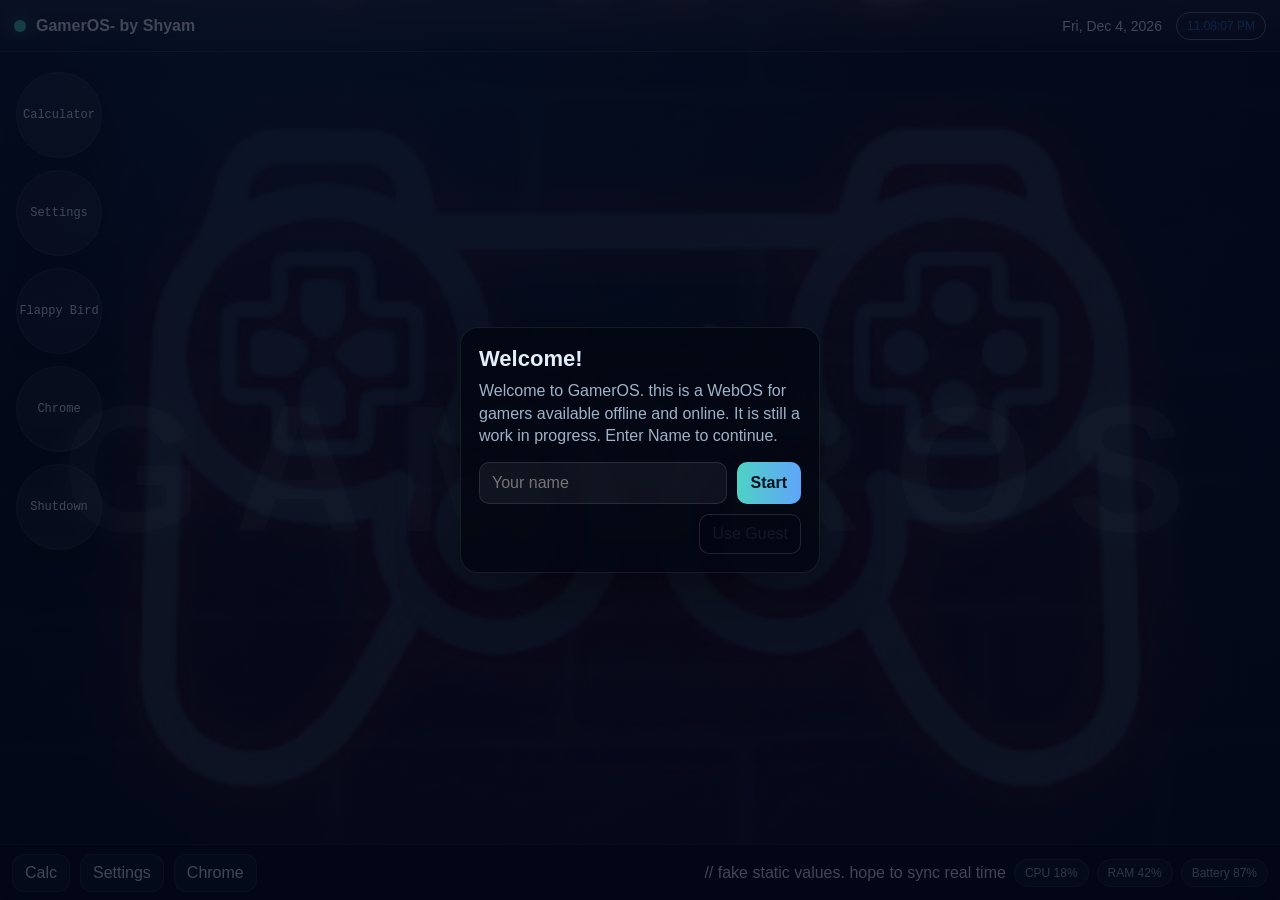
<file: index.html>
<!DOCTYPE html>
<html lang="en">
<head>
<meta charset="UTF-8" />
<meta name="viewport" content="width=device-width, initial-scale=1.0" />
<title>GamerOS- by Shyam</title>
<link rel="stylesheet" href="gamerosbg.css" />
</head>
<body>
<div class="desktop" id="desktop">
<div class="topbar">
<div class="brand">
<span class="dot"></span>
<span id="greetTop">GamerOS- by Shyam</span>
</div>
<div class="clock">
<span id="dateTxt"></span>
<span id="timeTxt" class="pill"></span>
</div>
</div>
<div class="dock">
<div class="appicon" data-open="calculator">
<div class="ico">🧮</div><div class="lbl">Calculator</div>
</div>
   <div class="appicon" data-open="settings">
<div class="ico">⚙️</div><div class="lbl">Settings</div>
</div>
<!-- Flappy Bird link: opens in new tab -->
<a class="appicon" href="https://coderrcboy.github.io/flappybird./" target="_blank" rel="noopener">
<div class="ico">🐤</div><div class="lbl">Flappy Bird</div>
</a>
<div class="appicon" data-open="chrome">
<div class="ico">🌐</div><div class="lbl">Chrome</div>
</div>
<div class="appicon" id="shutdownBtn">
<div class="ico">⏻</div><div class="lbl">Shutdown</div>
 </div>
</div>

 <!-- Calculator -->
<div class="window" id="calculatorWin" style="left:150px;top:84px;">
  <div class="titlebar" data-drag="true" data-app="calculator">
 <div class="title">Calculator</div>
<div class="winbtns">
<button class="wbtn wmin" data-minimize="calculatorWin" title="Hide"></button>
 <button class="wbtn wclose" data-close="calculator" title="Close"></button>
</div>
 </div>
<div class="content">
<div class="card">
<div id="calcDisplay" class="calcDisplay">0</div>
 <div class="keys">
 <button class="key del" data-calc="clear">C</button>
<button class="key del" data-calc="back">⌫</button>
 <button class="key op" data-calc-val="/">÷</button>
<button class="key op" data-calc-val="*">×</button>
<button class="key" data-calc-val="7">7</button>
 <button class="key" data-calc-val="8">8</button>
  <button class="key" data-calc-val="9">9</button>
  <button class="key op" data-calc-val="-">−</button>
  <button class="key" data-calc-val="4">4</button>
<button class="key" data-calc-val="5">5</button>          <button class="key" data-calc-val="6">6</button>
   <button class="key op" data-calc-val="+">+</button>
       <button class="key" data-calc-val="1">1</button>
    <button class="key" data-calc-val="2">2</button>
      <button class="key" data-calc-val="3">3</button>       <button class="key eq" data-calc="eval">=</button>
     <button class="key" data-calc-val="0" style="grid-column: span 2;">0</button>       <button class="key" data-calc-val=".">.</button>
     </div>    </div>
      </div>
    </div>

    <!-- Settings app -->
    <div class="window" id="settingsWin" style="left:180px;top:110px;height:min(420px,68vh);width:min(380px,92vw);">
  <div class="titlebar" data-drag="true" data-app="settings">
        <div class="title">Settings</div>
   <div class="winbtns">
          <button class="wbtn wmin" data-minimize="settingsWin" title="Hide"></button>
    <button class="wbtn wclose" data-close="settings" title="Close"></button>
        </div>
      </div>
      <div class="content">
        <div class="card">       <div class="settingsRow">
            <div>
         <div>Time & Date</div>
         <div class="mini">Synced to system/browser clock</div>
       </div>
       <div class="pill" id="tzPill"></div>
          </div>
    <div class="settingsRow">
      <div>
        <div>User</div>          <div class="mini" id="userMini">Not set</div>
       </div>
            <button class="ghost" id="resetUserBtn">Change Name</button>
          </div>
   <div class="settingsRow">
            <div>     <div>Future apps</div>
     <div class="smallText">Use this launcher to add more apps and games.</div>
            </div>    <div class="pill">And..good to go.</div>
          </div>
        </div>
      </div>
    </div>

    <!-- Chrome tabs external connections -->
    <div class="window" id="chromeWin" style="left:210px;top:130px;height:min(520px,78vh);width:min(760px,96vw);">
   <div class="titlebar" data-drag="true" data-app="chrome">
    <div class="title">Chrome</div>
  <div class="winbtns">     <button class="wbtn wmin" data-minimize="chromeWin" title="Hide"></button>
          <button class="wbtn wclose" data-close="chrome" title="Close"></button>   </div>
      </div>
 <div class="content">
        <div class="card" style="display:flex;flex-direction:column;gap:12px;">
     <div class="mini">Search the web from GamerOS.</div>
     <div class="inputRow">
    <input class="textin" id="chromeQuery" type="text" placeholder="Search Google" />
      <button class="primary" id="chromeSearchBtn">Search</button>
    </div>
     <button class="ghost" id="chromeHomeBtn">
   Open Google homepage
     </button>    </div>
      </div>
    </div>
  </div>

  <!-- Welcome popups -->
  <div class="welcome" id="welcome">  <div class="welcomeBox">
  <h2 id="welcomeTitle">Welcome</h2> <p id="welcomeMsg">Enter your name to start.</p>
  <div class="inputRow" id="nameRow">
   <input class="textin" id="nameInput" type="text" placeholder="Your name" />
  <button class="primary" id="saveNameBtn">Start</button>
      </div>
 <div class="inputRow" style="margin-top:10px;justify-content:flex-end">
        <button class="ghost" id="guestModeBtn">Use Guest</button>
  </div>
    </div>
  </div>

  <!-- Shutdownos -->
  <div class="shade" id="shade">
    <h1>Shut down</h1>
    <p>Click anywhere to restart GamerOS- by Shyam.</p>
  </div>

  <!-- Taskbar (bottom) -->
  <div class="taskbar">
    <div class="quicklaunch">
    <button class="taskbtn" data-open="calculator">Calc</button>
  <button class="taskbtn" data-open="settings">Settings</button>
 <button class="taskbtn" data-open="chrome">Chrome</button></div><div class="statuspanel">
 // fake static values. hope to sync real time
 <div class="stat" id="cpuStat">CPU 18%</div> <div class="stat" id="ramStat">RAM 42%</div>
 <div class="stat" id="batStat">Battery 87%</div>
</div>
</div>
  <script src="gameros.js"></script>
</body>
</html>
</file>
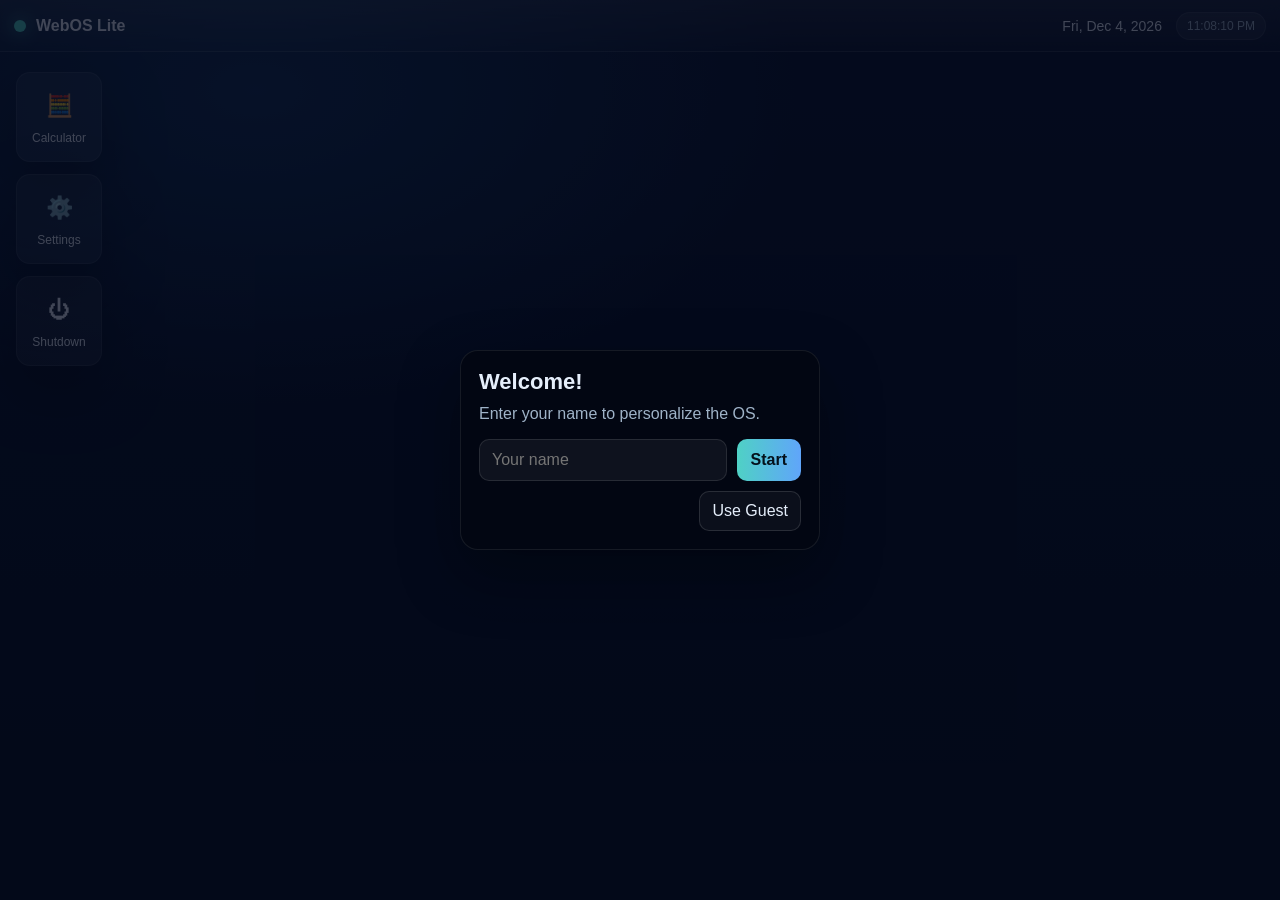
<file: offlineos_ver1.html>
<!DOCTYPE html>
<html lang="en">
<head>
  <meta charset="UTF-8" />
  <meta name="viewport" content="width=device-width, initial-scale=1.0" />
  <title>WebOS Lite</title>
  <style>
    :root{--bg1:#07111f;--bg2:#0b1730;--panel:rgba(15,23,42,.72);--panel2:rgba(3,7,18,.88);--text:#e5eefb;--muted:#9fb3c8;--accent:#4fd1c5;--accent2:#60a5fa;--danger:#f87171;--shadow:0 24px 60px rgba(0,0,0,.35)}
    *{box-sizing:border-box;font-family:Segoe UI,Roboto,Arial,sans-serif}
    html,body{width:100%;height:100%;margin:0;overflow:hidden;background:radial-gradient(1200px 700px at 20% 10%, #123055 0%, transparent 45%),linear-gradient(180deg,var(--bg2),var(--bg1))}
    body{color:var(--text)}
    button,input{font:inherit}
    .desktop{position:relative;width:100%;height:100%;user-select:none}
    .topbar{position:absolute;left:0;right:0;top:0;height:52px;display:flex;align-items:center;justify-content:space-between;padding:0 14px;background:linear-gradient(180deg, rgba(255,255,255,.08), rgba(255,255,255,.02));backdrop-filter:blur(10px);border-bottom:1px solid rgba(255,255,255,.06);z-index:10}
    .brand{display:flex;gap:10px;align-items:center;font-weight:700}
    .dot{width:12px;height:12px;border-radius:50%;background:var(--accent);box-shadow:0 0 18px rgba(79,209,197,.75)}
    .clock{display:flex;gap:14px;align-items:center;color:var(--text);font-size:14px}
    .dock{position:absolute;left:16px;top:72px;display:flex;flex-direction:column;gap:12px;z-index:2}
    .appicon{width:86px;min-height:90px;border-radius:14px;background:rgba(255,255,255,.06);border:1px solid rgba(255,255,255,.08);box-shadow:var(--shadow);display:flex;flex-direction:column;align-items:center;justify-content:center;gap:8px;cursor:pointer;transition:.15s transform,.15s background}
    .appicon:hover{transform:translateY(-2px);background:rgba(255,255,255,.09)}
    .appicon .ico{width:34px;height:34px;display:grid;place-items:center;font-size:22px}
    .appicon .lbl{font-size:12px;color:var(--text)}
    .window{position:absolute;width:min(420px,92vw);height:min(520px,78vh);left:140px;top:96px;background:var(--panel);backdrop-filter:blur(14px);border:1px solid rgba(255,255,255,.10);border-radius:16px;box-shadow:var(--shadow);overflow:hidden;display:none;z-index:20}
    .titlebar{height:42px;display:flex;align-items:center;justify-content:space-between;padding:0 10px 0 12px;background:linear-gradient(180deg, rgba(255,255,255,.08), rgba(255,255,255,.02));border-bottom:1px solid rgba(255,255,255,.08);cursor:move}
    .titlebar .title{font-weight:700;font-size:14px}
    .winbtns{display:flex;gap:8px}
    .wbtn{width:12px;height:12px;border-radius:50%;border:0;cursor:pointer}
    .wclose{background:var(--danger)}
    .wmin{background:#fbbf24}
    .wmax{background:#4ade80}
    .content{height:calc(100% - 42px);padding:14px;overflow:auto}
    .card{background:rgba(255,255,255,.05);border:1px solid rgba(255,255,255,.08);border-radius:14px;padding:14px}
    .welcome{position:fixed;inset:0;background:rgba(2,6,23,.72);display:none;align-items:center;justify-content:center;z-index:50}
    .welcomeBox{width:min(360px,92vw);background:var(--panel2);border:1px solid rgba(255,255,255,.08);border-radius:18px;box-shadow:var(--shadow);padding:18px}
    .welcomeBox h2{margin:0 0 8px 0;font-size:22px}
    .welcomeBox p{margin:0 0 14px 0;color:var(--muted);line-height:1.4}
    .inputRow{display:flex;gap:10px}
    .textin{flex:1;padding:11px 12px;border-radius:10px;border:1px solid rgba(255,255,255,.10);background:rgba(255,255,255,.05);color:var(--text);outline:none}
    .primary{padding:11px 14px;border:0;border-radius:10px;background:linear-gradient(90deg,var(--accent),var(--accent2));color:#04111b;font-weight:700;cursor:pointer}
    .ghost{padding:10px 12px;border-radius:10px;border:1px solid rgba(255,255,255,.12);background:rgba(255,255,255,.04);color:var(--text);cursor:pointer}
    .shade{position:fixed;inset:0;background:#020814;display:none;align-items:center;justify-content:center;z-index:60;flex-direction:column;text-align:center;padding:20px}
    .shade h1{margin:0 0 8px 0;font-size:28px}
    .shade p{margin:0;color:var(--muted)}
    .calcDisplay{height:72px;border-radius:12px;background:rgba(255,255,255,.06);border:1px solid rgba(255,255,255,.08);display:flex;align-items:flex-end;justify-content:flex-end;padding:14px;font-size:28px;overflow:hidden;margin-bottom:12px}
    .keys{display:grid;grid-template-columns:repeat(4,1fr);gap:10px}
    .key{padding:14px 0;border-radius:12px;border:0;background:rgba(255,255,255,.06);color:var(--text);cursor:pointer;font-size:16px}
    .key.op{background:rgba(79,209,197,.12);color:var(--accent);font-weight:700}
    .key.eq{background:linear-gradient(90deg,var(--accent),var(--accent2));color:#04111b;font-weight:800}
    .key.del{background:rgba(248,113,113,.12);color:#fda4af}
    .mini{font-size:12px;color:var(--muted)}
    .settingsRow{display:flex;justify-content:space-between;align-items:center;gap:10px;padding:10px 0;border-bottom:1px solid rgba(255,255,255,.06)}
    .settingsRow:last-child{border-bottom:0}
    .toggle{display:flex;gap:8px;align-items:center}
    .pill{padding:6px 10px;border-radius:999px;background:rgba(255,255,255,.06);border:1px solid rgba(255,255,255,.08);font-size:12px;color:var(--muted)}
  </style>
</head>
<body>
  <div class="desktop" id="desktop">
    <div class="topbar">
      <div class="brand"><span class="dot"></span><span id="greetTop">WebOS Lite</span></div>
      <div class="clock"><span id="dateTxt"></span><span id="timeTxt" class="pill"></span></div>
    </div>

    <div class="dock">
      <div class="appicon" data-open="calculator"><div class="ico">🧮</div><div class="lbl">Calculator</div></div>
      <div class="appicon" data-open="settings"><div class="ico">⚙️</div><div class="lbl">Settings</div></div>
      <div class="appicon" id="shutdownBtn"><div class="ico">⏻</div><div class="lbl">Shutdown</div></div>
    </div>

    <div class="window" id="calculatorWin" style="left:150px;top:84px;">
      <div class="titlebar" data-drag="true"><div class="title">Calculator</div><div class="winbtns"><button class="wbtn wmin" title="Hide" onclick="hideWin('calculatorWin')"></button><button class="wbtn wclose" title="Close" onclick="closeApp('calculator')"></button></div></div>
      <div class="content">
        <div class="card">
          <div id="calcDisplay" class="calcDisplay">0</div>
          <div class="keys">
            <button class="key del" onclick="calcClear()">C</button>
            <button class="key del" onclick="calcBack()">⌫</button>
            <button class="key op" onclick="calcPress('/')">÷</button>
            <button class="key op" onclick="calcPress('*')">×</button>
            <button class="key" onclick="calcPress('7')">7</button>
            <button class="key" onclick="calcPress('8')">8</button>
            <button class="key" onclick="calcPress('9')">9</button>
            <button class="key op" onclick="calcPress('-')">−</button>
            <button class="key" onclick="calcPress('4')">4</button>
            <button class="key" onclick="calcPress('5')">5</button>
            <button class="key" onclick="calcPress('6')">6</button>
            <button class="key op" onclick="calcPress('+')">+</button>
            <button class="key" onclick="calcPress('1')">1</button>
            <button class="key" onclick="calcPress('2')">2</button>
            <button class="key" onclick="calcPress('3')">3</button>
            <button class="key eq" onclick="calcEval()">=</button>
            <button class="key" onclick="calcPress('0')" style="grid-column: span 2;">0</button>
            <button class="key" onclick="calcPress('.')">.</button>
          </div>
        </div>
      </div>
    </div>

    <div class="window" id="settingsWin" style="left:180px;top:110px;height:min(420px,68vh);width:min(380px,92vw);">
      <div class="titlebar" data-drag="true"><div class="title">Settings</div><div class="winbtns"><button class="wbtn wmin" title="Hide" onclick="hideWin('settingsWin')"></button><button class="wbtn wclose" title="Close" onclick="closeApp('settings')"></button></div></div>
      <div class="content">
        <div class="card">
          <div class="settingsRow"><div><div>Time & Date</div><div class="mini">Synced to system/browser clock</div></div><div class="pill" id="tzPill"></div></div>
          <div class="settingsRow"><div><div>User</div><div class="mini" id="userMini">Not set</div></div><button class="ghost" onclick="resetUser()">Change Name</button></div>
          <div class="settingsRow"><div><div>Future apps</div><div class="mini">Use the launcher structure to add apps later</div></div><div class="pill">Ready</div></div>
          <div class="settingsRow"><div><div>Browser app</div><div class="mini">Can be added later as a window inside WebOS</div></div><div class="pill">Planned</div></div>
        </div>
      </div>
    </div>
  </div>

  <div class="welcome" id="welcome">
    <div class="welcomeBox">
      <h2 id="welcomeTitle">Welcome</h2>
      <p id="welcomeMsg">Enter your name to start.</p>
      <div class="inputRow" id="nameRow">
        <input class="textin" id="nameInput" type="text" placeholder="Your name" />
        <button class="primary" onclick="saveName()">Start</button>
      </div>
      <div class="inputRow" style="margin-top:10px;justify-content:flex-end">
        <button class="ghost" onclick="guestMode()">Use Guest</button>
      </div>
    </div>
  </div>

  <div class="shade" id="shade">
    <h1>Shut down</h1>
    <p>Click anywhere to restart WebOS Lite.</p>
  </div>

  <script>
    const storageKey = 'webos_lite_user';
    let currentUser = localStorage.getItem(storageKey) || '';
    let expr = '';
    let z = 30;

    const desktop = document.getElementById('desktop');
    const welcome = document.getElementById('welcome');
    const shade = document.getElementById('shade');

    function updateClock(){
      const d = new Date();
      document.getElementById('dateTxt').textContent = d.toLocaleDateString([], {weekday:'short', year:'numeric', month:'short', day:'numeric'});
      document.getElementById('timeTxt').textContent = d.toLocaleTimeString([], {hour:'2-digit', minute:'2-digit', second:'2-digit'});
      document.getElementById('tzPill').textContent = Intl.DateTimeFormat().resolvedOptions().timeZone || 'Local time';
    }
    setInterval(updateClock, 1000);
    updateClock();

    function renderUser(){
      if(currentUser){
        document.getElementById('greetTop').textContent = 'Welcome back, ' + currentUser;
        document.getElementById('userMini').textContent = currentUser;
      } else {
        document.getElementById('greetTop').textContent = 'WebOS Lite';
        document.getElementById('userMini').textContent = 'Not set';
      }
    }

    function showWelcome(){
      renderUser();
      const first = !currentUser;
      document.getElementById('welcomeTitle').textContent = first ? 'Welcome!' : 'Welcome back, ' + currentUser + '!';
      document.getElementById('welcomeMsg').textContent = first ? 'Enter your name to personalize the OS.' : 'Continue to your desktop.';
      document.getElementById('nameRow').style.display = first ? 'flex' : 'none';
      welcome.style.display = 'flex';
      if(!first) setTimeout(()=> welcome.style.display = 'none', 1200);
    }
    function saveName(){
      const v = document.getElementById('nameInput').value.trim();
      if(!v) return;
      currentUser = v;
      localStorage.setItem(storageKey, v);
      renderUser();
      document.getElementById('welcomeTitle').textContent = 'Hello, ' + v + '!';
      document.getElementById('welcomeMsg').textContent = 'Loading your desktop...';
      document.getElementById('nameRow').style.display = 'none';
      setTimeout(()=> welcome.style.display = 'none', 900);
    }
    function guestMode(){
      currentUser = 'Guest';
      localStorage.setItem(storageKey, currentUser);
      renderUser();
      document.getElementById('welcomeTitle').textContent = 'Hello, Guest!';
      document.getElementById('welcomeMsg').textContent = 'Loading your desktop...';
      document.getElementById('nameRow').style.display = 'none';
      setTimeout(()=> welcome.style.display = 'none', 700);
    }
    function resetUser(){
      currentUser = '';
      localStorage.removeItem(storageKey);
      welcome.style.display = 'flex';
      document.getElementById('nameRow').style.display = 'flex';
      document.getElementById('nameInput').value = '';
      document.getElementById('welcomeTitle').textContent = 'Welcome!';
      document.getElementById('welcomeMsg').textContent = 'Enter your name to start.';
      renderUser();
    }

    function bringToFront(win){
      win.style.zIndex = ++z;
    }
    function openWin(id){
      const win = document.getElementById(id);
      win.style.display = 'block';
      bringToFront(win);
    }
    function hideWin(id){
      document.getElementById(id).style.display = 'none';
    }
    function closeApp(app){
      if(app === 'calculator') hideWin('calculatorWin');
      if(app === 'settings') hideWin('settingsWin');
    }

    document.querySelectorAll('[data-open]').forEach(el => {
      el.addEventListener('click', () => openWin(el.dataset.open + 'Win'));
    });

    document.getElementById('shutdownBtn').addEventListener('click', () => {
      shade.style.display = 'flex';
      document.querySelectorAll('.window').forEach(w => w.style.display = 'none');
    });
    shade.addEventListener('click', () => {
      shade.style.display = 'none';
      showWelcome();
    });

    function calcRender(){
      document.getElementById('calcDisplay').textContent = expr || '0';
    }
    function calcPress(ch){
      expr += ch;
      calcRender();
    }
    function calcClear(){
      expr = '';
      calcRender();
    }
    function calcBack(){
      expr = expr.slice(0, -1);
      calcRender();
    }
    function calcEval(){
      try{
        if(!/^[0-9+\-*/.() ]+$/.test(expr)) throw new Error('bad');
        const result = Function('"use strict";return (' + expr + ')')();
        expr = String(result);
      }catch(e){
        expr = 'Error';
      }
      calcRender();
    }

    function makeDraggable(win){
      const bar = win.querySelector('.titlebar');
      let startX = 0, startY = 0, origX = 0, origY = 0, dragging = false;
      bar.addEventListener('pointerdown', (e) => {
        dragging = true;
        bringToFront(win);
        const r = win.getBoundingClientRect();
        origX = r.left; origY = r.top;
        startX = e.clientX; startY = e.clientY;
        bar.setPointerCapture(e.pointerId);
      });
      bar.addEventListener('pointermove', (e) => {
        if(!dragging) return;
        const nx = origX + (e.clientX - startX);
        const ny = origY + (e.clientY - startY);
        win.style.left = Math.max(8, Math.min(window.innerWidth - win.offsetWidth - 8, nx)) + 'px';
        win.style.top = Math.max(60, Math.min(window.innerHeight - win.offsetHeight - 8, ny)) + 'px';
      });
      bar.addEventListener('pointerup', () => dragging = false);
      bar.addEventListener('pointercancel', () => dragging = false);
    }

    document.querySelectorAll('.window').forEach(makeDraggable);

    document.addEventListener('keydown', (e) => {
      if(e.key === 'Escape') shade.style.display = 'none';
      if(document.getElementById('calculatorWin').style.display === 'block'){
        if(/^[0-9+\-*/.]$/.test(e.key)) calcPress(e.key);
        if(e.key === 'Backspace') calcBack();
        if(e.key === 'Enter') calcEval();
      }
    });

    window.addEventListener('load', () => {
      showWelcome();
      renderUser();
    });
  </script>
  </body>>
  </html>
</file>
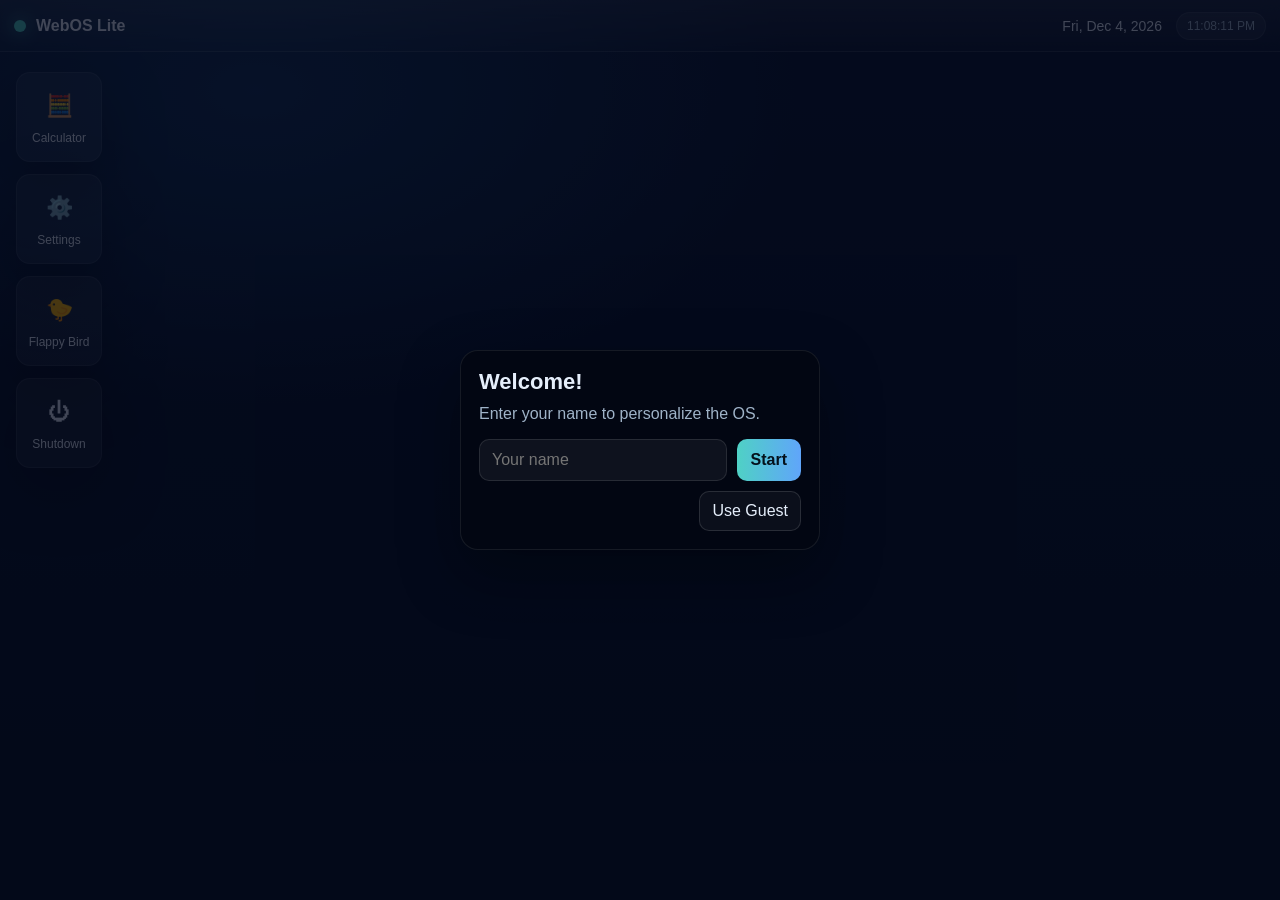
<file: with flappybird.html>
<!DOCTYPE html>
<html lang="en">
<head>
  <meta charset="UTF-8" />
  <meta name="viewport" content="width=device-width, initial-scale=1.0" />
  <title>WebOS Lite</title>
  <style>
    :root{--bg1:#07111f;--bg2:#0b1730;--panel:rgba(15,23,42,.72);--panel2:rgba(3,7,18,.88);--text:#e5eefb;--muted:#9fb3c8;--accent:#4fd1c5;--accent2:#60a5fa;--danger:#f87171;--shadow:0 24px 60px rgba(0,0,0,.35)}
    *{box-sizing:border-box;font-family:Segoe UI,Roboto,Arial,sans-serif}
    html,body{width:100%;height:100%;margin:0;overflow:hidden;background:radial-gradient(1200px 700px at 20% 10%, #123055 0%, transparent 45%),linear-gradient(180deg,var(--bg2),var(--bg1))}
    body{color:var(--text)}
    button,input{font:inherit}
    .desktop{position:relative;width:100%;height:100%;user-select:none}
    .topbar{position:absolute;left:0;right:0;top:0;height:52px;display:flex;align-items:center;justify-content:space-between;padding:0 14px;background:linear-gradient(180deg, rgba(255,255,255,.08), rgba(255,255,255,.02));backdrop-filter:blur(10px);border-bottom:1px solid rgba(255,255,255,.06);z-index:10}
    .brand{display:flex;gap:10px;align-items:center;font-weight:700}
    .dot{width:12px;height:12px;border-radius:50%;background:var(--accent);box-shadow:0 0 18px rgba(79,209,197,.75)}
    .clock{display:flex;gap:14px;align-items:center;color:var(--text);font-size:14px}
    .dock{position:absolute;left:16px;top:72px;display:flex;flex-direction:column;gap:12px;z-index:2}
    .appicon{width:86px;min-height:90px;border-radius:14px;background:rgba(255,255,255,.06);border:1px solid rgba(255,255,255,.08);box-shadow:var(--shadow);display:flex;flex-direction:column;align-items:center;justify-content:center;gap:8px;cursor:pointer;transition:.15s transform,.15s background;text-decoration:none;color:inherit}
    .appicon:hover{transform:translateY(-2px);background:rgba(255,255,255,.09)}
    .appicon .ico{width:34px;height:34px;display:grid;place-items:center;font-size:22px}
    .appicon .lbl{font-size:12px;color:var(--text)}
    .window{position:absolute;width:min(420px,92vw);height:min(520px,78vh);left:140px;top:96px;background:var(--panel);backdrop-filter:blur(14px);border:1px solid rgba(255,255,255,.10);border-radius:16px;box-shadow:var(--shadow);overflow:hidden;display:none;z-index:20}
    .titlebar{height:42px;display:flex;align-items:center;justify-content:space-between;padding:0 10px 0 12px;background:linear-gradient(180deg, rgba(255,255,255,.08), rgba(255,255,255,.02));border-bottom:1px solid rgba(255,255,255,.08);cursor:move}
    .titlebar .title{font-weight:700;font-size:14px}
    .winbtns{display:flex;gap:8px}
    .wbtn{width:12px;height:12px;border-radius:50%;border:0;cursor:pointer}
    .wclose{background:var(--danger)}
    .wmin{background:#fbbf24}
    .wmax{background:#4ade80}
    .content{height:calc(100% - 42px);padding:14px;overflow:auto}
    .card{background:rgba(255,255,255,.05);border:1px solid rgba(255,255,255,.08);border-radius:14px;padding:14px}
    .welcome{position:fixed;inset:0;background:rgba(2,6,23,.72);display:none;align-items:center;justify-content:center;z-index:50}
    .welcomeBox{width:min(360px,92vw);background:var(--panel2);border:1px solid rgba(255,255,255,.08);border-radius:18px;box-shadow:var(--shadow);padding:18px}
    .welcomeBox h2{margin:0 0 8px 0;font-size:22px}
    .welcomeBox p{margin:0 0 14px 0;color:var(--muted);line-height:1.4}
    .inputRow{display:flex;gap:10px}
    .textin{flex:1;padding:11px 12px;border-radius:10px;border:1px solid rgba(255,255,255,.10);background:rgba(255,255,255,.05);color:var(--text);outline:none}
    .primary{padding:11px 14px;border:0;border-radius:10px;background:linear-gradient(90deg,var(--accent),var(--accent2));color:#04111b;font-weight:700;cursor:pointer}
    .ghost{padding:10px 12px;border-radius:10px;border:1px solid rgba(255,255,255,.12);background:rgba(255,255,255,.04);color:var(--text);cursor:pointer}
    .shade{position:fixed;inset:0;background:#020814;display:none;align-items:center;justify-content:center;z-index:60;flex-direction:column;text-align:center;padding:20px}
    .shade h1{margin:0 0 8px 0;font-size:28px}
    .shade p{margin:0;color:var(--muted)}
    .calcDisplay{height:72px;border-radius:12px;background:rgba(255,255,255,.06);border:1px solid rgba(255,255,255,.08);display:flex;align-items:flex-end;justify-content:flex-end;padding:14px;font-size:28px;overflow:hidden;margin-bottom:12px}
    .keys{display:grid;grid-template-columns:repeat(4,1fr);gap:10px}
    .key{padding:14px 0;border-radius:12px;border:0;background:rgba(255,255,255,.06);color:var(--text);cursor:pointer;font-size:16px}
    .key.op{background:rgba(79,209,197,.12);color:var(--accent);font-weight:700}
    .key.eq{background:linear-gradient(90deg,var(--accent),var(--accent2));color:#04111b;font-weight:800}
    .key.del{background:rgba(248,113,113,.12);color:#fda4af}
    .mini{font-size:12px;color:var(--muted)}
    .settingsRow{display:flex;justify-content:space-between;align-items:center;gap:10px;padding:10px 0;border-bottom:1px solid rgba(255,255,255,.06)}
    .settingsRow:last-child{border-bottom:0}
    .pill{padding:6px 10px;border-radius:999px;background:rgba(255,255,255,.06);border:1px solid rgba(255,255,255,.08);font-size:12px;color:var(--muted)}
  </style>
</head>
<body>
  <div class="desktop" id="desktop">
    <div class="topbar">
      <div class="brand"><span class="dot"></span><span id="greetTop">WebOS Lite</span></div>
      <div class="clock"><span id="dateTxt"></span><span id="timeTxt" class="pill"></span></div>
    </div>

    <div class="dock">
      <div class="appicon" data-open="calculator">
        <div class="ico">🧮</div><div class="lbl">Calculator</div>
      </div>
      <div class="appicon" data-open="settings">
        <div class="ico">⚙️</div><div class="lbl">Settings</div>
      </div>
      <!-- Flappy Bird link: opens in new tab -->
      <a class="appicon" href="https://coderrcboy.github.io/flappybird./" target="_blank" rel="noopener">
        <div class="ico">🐤</div><div class="lbl">Flappy Bird</div>
      </a>
      <div class="appicon" id="shutdownBtn">
        <div class="ico">⏻</div><div class="lbl">Shutdown</div>
      </div>
    </div>

    <!-- Calculator -->
    <div class="window" id="calculatorWin" style="left:150px;top:84px;">
      <div class="titlebar" data-drag="true">
        <div class="title">Calculator</div>
        <div class="winbtns">
          <button class="wbtn wmin" title="Hide" onclick="hideWin('calculatorWin')"></button>
          <button class="wbtn wclose" title="Close" onclick="closeApp('calculator')"></button>
        </div>
      </div>
      <div class="content">
        <div class="card">
          <div id="calcDisplay" class="calcDisplay">0</div>
          <div class="keys">
            <button class="key del" onclick="calcClear()">C</button>
            <button class="key del" onclick="calcBack()">⌫</button>
            <button class="key op" onclick="calcPress('/')">÷</button>
            <button class="key op" onclick="calcPress('*')">×</button>
            <button class="key" onclick="calcPress('7')">7</button>
            <button class="key" onclick="calcPress('8')">8</button>
            <button class="key" onclick="calcPress('9')">9</button>
            <button class="key op" onclick="calcPress('-')">−</button>
            <button class="key" onclick="calcPress('4')">4</button>
            <button class="key" onclick="calcPress('5')">5</button>
            <button class="key" onclick="calcPress('6')">6</button>
            <button class="key op" onclick="calcPress('+')">+</button>
            <button class="key" onclick="calcPress('1')">1</button>
            <button class="key" onclick="calcPress('2')">2</button>
            <button class="key" onclick="calcPress('3')">3</button>
            <button class="key eq" onclick="calcEval()">=</button>
            <button class="key" onclick="calcPress('0')" style="grid-column: span 2;">0</button>
            <button class="key" onclick="calcPress('.')">.</button>
          </div>
        </div>
      </div>
    </div>

    <!-- Settings -->
    <div class="window" id="settingsWin" style="left:180px;top:110px;height:min(420px,68vh);width:min(380px,92vw);">
      <div class="titlebar" data-drag="true">
        <div class="title">Settings</div>
        <div class="winbtns">
          <button class="wbtn wmin" title="Hide" onclick="hideWin('settingsWin')"></button>
          <button class="wbtn wclose" title="Close" onclick="closeApp('settings')"></button>
        </div>
      </div>
      <div class="content">
        <div class="card">
          <div class="settingsRow">
            <div>
              <div>Time & Date</div>
              <div class="mini">Synced to system/browser clock</div>
            </div>
            <div class="pill" id="tzPill"></div>
          </div>
          <div class="settingsRow">
            <div>
              <div>User</div>
              <div class="mini" id="userMini">Not set</div>
            </div>
            <button class="ghost" onclick="resetUser()">Change Name</button>
          </div>
          <div class="settingsRow">
            <div>
              <div>Future apps</div>
              <div class="mini">Use this launcher to add more apps and games.</div>
            </div>
            <div class="pill">Ready</div>
          </div>
        </div>
      </div>
    </div>
  </div>

  <!-- Welcome -->
  <div class="welcome" id="welcome">
    <div class="welcomeBox">
      <h2 id="welcomeTitle">Welcome</h2>
      <p id="welcomeMsg">Enter your name to start.</p>
      <div class="inputRow" id="nameRow">
        <input class="textin" id="nameInput" type="text" placeholder="Your name" />
        <button class="primary" onclick="saveName()">Start</button>
      </div>
      <div class="inputRow" style="margin-top:10px;justify-content:flex-end">
        <button class="ghost" onclick="guestMode()">Use Guest</button>
      </div>
    </div>
  </div>

  <!-- Shutdown -->
  <div class="shade" id="shade">
    <h1>Shut down</h1>
    <p>Click anywhere to restart WebOS Lite.</p>
  </div>

  <script>
    const storageKey = 'webos_lite_user';
    let currentUser = localStorage.getItem(storageKey) || '';
    let expr = '';
    let z = 30;

    const welcome = document.getElementById('welcome');
    const shade = document.getElementById('shade');

    function updateClock(){
      const d = new Date();
      document.getElementById('dateTxt').textContent = d.toLocaleDateString([], {weekday:'short', year:'numeric', month:'short', day:'numeric'});
      document.getElementById('timeTxt').textContent = d.toLocaleTimeString([], {hour:'2-digit', minute:'2-digit', second:'2-digit'});
      document.getElementById('tzPill').textContent = Intl.DateTimeFormat().resolvedOptions().timeZone || 'Local time';
    }
    setInterval(updateClock, 1000);
    updateClock();

    function renderUser(){
      if(currentUser){
        document.getElementById('greetTop').textContent = 'Welcome back, ' + currentUser;
        document.getElementById('userMini').textContent = currentUser;
      } else {
        document.getElementById('greetTop').textContent = 'WebOS Lite';
        document.getElementById('userMini').textContent = 'Not set';
      }
    }

    function showWelcome(){
      renderUser();
      const first = !currentUser;
      document.getElementById('welcomeTitle').textContent = first ? 'Welcome!' : 'Welcome back, ' + currentUser + '!';
      document.getElementById('welcomeMsg').textContent = first ? 'Enter your name to personalize the OS.' : 'Continue to your desktop.';
      document.getElementById('nameRow').style.display = first ? 'flex' : 'none';
      welcome.style.display = 'flex';
      if(!first) setTimeout(()=> welcome.style.display = 'none', 1200);
    }
    function saveName(){
      const v = document.getElementById('nameInput').value.trim();
      if(!v) return;
      currentUser = v;
      localStorage.setItem(storageKey, v);
      renderUser();
      document.getElementById('welcomeTitle').textContent = 'Hello, ' + v + '!';
      document.getElementById('welcomeMsg').textContent = 'Loading your desktop...';
      document.getElementById('nameRow').style.display = 'none';
      setTimeout(()=> welcome.style.display = 'none', 900);
    }
    function guestMode(){
      currentUser = 'Guest';
      localStorage.setItem(storageKey, currentUser);
      renderUser();
      document.getElementById('welcomeTitle').textContent = 'Hello, Guest!';
      document.getElementById('welcomeMsg').textContent = 'Loading your desktop...';
      document.getElementById('nameRow').style.display = 'none';
      setTimeout(()=> welcome.style.display = 'none', 700);
    }
    function resetUser(){
      currentUser = '';
      localStorage.removeItem(storageKey);
      welcome.style.display = 'flex';
      document.getElementById('nameRow').style.display = 'flex';
      document.getElementById('nameInput').value = '';
      document.getElementById('welcomeTitle').textContent = 'Welcome!';
      document.getElementById('welcomeMsg').textContent = 'Enter your name to start.';
      renderUser();
    }

    function bringToFront(win){
      win.style.zIndex = ++z;
    }
    function openWin(id){
      const win = document.getElementById(id);
      if(!win) return;
      win.style.display = 'block';
      bringToFront(win);
    }
    function hideWin(id){
      const win = document.getElementById(id);
      if(win) win.style.display = 'none';
    }
    function closeApp(app){
      if(app === 'calculator') hideWin('calculatorWin');
      if(app === 'settings') hideWin('settingsWin');
    }

    document.querySelectorAll('[data-open]').forEach(el => {
      el.addEventListener('click', () => openWin(el.dataset.open + 'Win'));
    });

    document.getElementById('shutdownBtn').addEventListener('click', () => {
      shade.style.display = 'flex';
      document.querySelectorAll('.window').forEach(w => w.style.display = 'none');
    });
    shade.addEventListener('click', () => {
      shade.style.display = 'none';
      showWelcome();
    });

    // Calculator
    function calcRender(){
      document.getElementById('calcDisplay').textContent = expr || '0';
    }
    function calcPress(ch){
      expr += ch;
      calcRender();
    }
    function calcClear(){
      expr = '';
      calcRender();
    }
    function calcBack(){
      expr = expr.slice(0, -1);
      calcRender();
    }
    function calcEval(){
      try{
        if(!/^[0-9+\-*/.() ]+$/.test(expr)) throw new Error('bad');
        const result = Function('"use strict";return (' + expr + ')')();
        expr = String(result);
      }catch(e){
        expr = 'Error';
      }
      calcRender();
    }

    // Draggable windows
    function makeDraggable(win){
      const bar = win.querySelector('.titlebar');
      let startX = 0, startY = 0, origX = 0, origY = 0, dragging = false;
      if(!bar) return;
      bar.addEventListener('pointerdown', (e) => {
        dragging = true;
        bringToFront(win);
        const r = win.getBoundingClientRect();
        origX = r.left; origY = r.top;
        startX = e.clientX; startY = e.clientY;
        bar.setPointerCapture(e.pointerId);
      });
      bar.addEventListener('pointermove', (e) => {
        if(!dragging) return;
        const nx = origX + (e.clientX - startX);
        const ny = origY + (e.clientY - startY);
        win.style.left = Math.max(8, Math.min(window.innerWidth - win.offsetWidth - 8, nx)) + 'px';
        win.style.top = Math.max(60, Math.min(window.innerHeight - win.offsetHeight - 8, ny)) + 'px';
      });
      bar.addEventListener('pointerup', () => dragging = false);
      bar.addEventListener('pointercancel', () => dragging = false);
    }

    document.querySelectorAll('.window').forEach(makeDraggable);

    document.addEventListener('keydown', (e) => {
      if(e.key === 'Escape') shade.style.display = 'none';
      if(document.getElementById('calculatorWin').style.display === 'block'){
        if(/^[0-9+\-*/.]$/.test(e.key)) calcPress(e.key);
        if(e.key === 'Backspace') calcBack();
        if(e.key === 'Enter') calcEval();
      }
    });

    window.addEventListener('load', () => {
      showWelcome();
      renderUser();
    });
  </script>
</body>
</html>
</file>
<file: gamerosbg.css>
:root{
  --bg1:#07111f;
  --bg2:#0b1730;
  --panel:rgba(15,23,42,.72);
  --panel2:rgba(3,7,18,.88);
  --text:#e5eefb;
  --muted:#9fb3c8;
  --accent:#4fd1c5;
  --accent2:#60a5fa;
  --danger:#f87171;
  --shadow:0 24px 60px rgba(0,0,0,.35);
  --taskbarH:56px;
}
*{
  box-sizing:border-box;
  font-family:Segoe UI,Roboto,Arial,sans-serif;
}html,body{
  width:100%;
  height:100%;
  margin:0;
  overflow:hidden;
  background:
    radial-gradient(1200px 700px at 20% 10%, rgba(18,48,85,0.45) 0%, transparent 50%),
    linear-gradient(180deg, rgba(11,23,48,0.85), rgba(7,17,31,0.85)),
    url('backdrop.jpg');
  background-size: cover;
  background-position: center;
  background-repeat: no-repeat;
}
body{
  color:var(--text);
}
button,input{
  font:inherit;
}
.desktop{
  position:relative;
  width:100%;
  height:100%;
  user-select:none;
  padding-bottom:var(--taskbarH);
}
.desktop::before{
  content:"GAMEROS";
  position:absolute;
  left:50%;
  top:52%;
  transform:translate(-50%,-50%);
  font-size:min(18vw,180px);
  font-weight:900;
  letter-spacing:.18em;
  color:rgba(255,255,255,.06);
  text-shadow:0 0 30px rgba(79,209,197,.10);
  pointer-events:none;
  z-index:0;
}
.topbar{
  position:absolute;
  left:0;
  right:0;
  top:0;
  height:52px;
  display:flex;
  align-items:center;
  justify-content:space-between;
  padding:0 14px;
  background:linear-gradient(180deg, rgba(255,255,255,.08), rgba(255,255,255,.02));
  backdrop-filter:blur(10px);
  border-bottom:1px solid rgba(255,255,255,.06);
  z-index:10;
}
.brand{
  display:flex;
  gap:10px;
  align-items:center;
  font-weight:700;
}
.dot{
  width:12px;
  height:12px;
  border-radius:50%;
  background:var(--accent);
  box-shadow:0 0 18px rgba(79,209,197,.75);
}
.clock{
  display:flex;
  gap:14px;
  align-items:center;
  color:var(--text);
  font-size:14px;
}
.dock{
  position:absolute;
  left:16px;
  top:72px;
  display:flex;
  flex-direction:column;
  gap:12px;
  z-index:2;
  font-family:Consolas, 'Courier New', monospace;
}
.appicon{
  width:86px;
  height:86px;
  border-radius:50%;
  background:rgba(255,255,255,.06);
  border:1px solid rgba(255,255,255,.08);
  box-shadow:var(--shadow);
  display:flex;
  flex-direction:column;
  align-items:center;
  justify-content:center;       /* center content vertically */
  gap:0;                        /* no extra gap needed */
  cursor:pointer;
  transition:.15s transform,.15s background;
  text-decoration:none;
  color:inherit;
}.appicon:hover{
  transform:translateY(-2px);
  background:rgba(255,255,255,.09);
}
.appicon .ico{
  display:none;                
}
.appicon .lbl{
  font-size:12px;
  color:var(--text);
  font-family:Consolas, 'Courier New', monospace;
  text-align:center;
}
/* window contrasts desktop */
.window{
  position:absolute;
  width:min(420px,92vw);
  height:min(520px,78vh);
  left:140px;
  top:96px;
  background:#ffffff;                             
  backdrop-filter:blur(14px);                    
  border:1px solid rgba(0,0,0,0.08);              
  border-radius:16px;
  box-shadow:var(--shadow);
  overflow:hidden;
  display:none;
  z-index:20;
}
.window.active{
  border-color:rgba(96,165,250,.85);
  box-shadow:0 0 0 2px rgba(96,165,250,.22), var(--shadow);
}.titlebar{
  height:42px;
  display:flex;
  align-items:center;
  justify-content:space-between;
  padding:0 10px 0 12px;
  background:linear-gradient(180deg, rgba(255,255,255,.08), rgba(255,255,255,.02));
  border-bottom:1px solid rgba(255,255,255,.08);
  cursor:move;
}
.titlebar .title{
  font-weight:700;
  font-size:14px;
}
.winbtns{
  display:flex;
  gap:8px;
}
.wbtn{
  width:12px;
  height:12px;
  border-radius:50%;
  border:0;
  cursor:pointer;
}
.wclose{background:var(--danger);}
.wmin{background:#fbbf24;}
.wmax{background:#4ade80;}
.content{
  height:calc(100% - 42px);
  padding:14px;
  overflow:auto;
  color:#0f172a;                                 /* dark text on white */
  font-family:Consolas, 'Courier New', monospace; /* digital-style with cluncky block letter window text */
}
.card{
  background:rgba(255,255,255,.05);
  border:1px solid rgba(255,255,255,.08);
  border-radius:14px;
  padding:14px;
  color:#0f172a;              /* dark text inside card */
}
.taskbar{
  position:absolute;
  left:0;
  right:0;
  bottom:0;
  height:var(--taskbarH);
  display:flex;
  align-items:center;
  justify-content:space-between;
  padding:0 12px;
  background:rgba(2,6,23,.82);
  border-top:1px solid rgba(255,255,255,.08);
  backdrop-filter:blur(12px);
  z-index:40;
}
.quicklaunch{
  display:flex;
  gap:10px;
  align-items:center;
}
.taskbtn{
  height:38px;
  min-width:38px;
  padding:0 12px;
  border-radius:12px;
  border:1px solid rgba(255,255,255,.08);
  background:rgba(255,255,255,.06);
  color:var(--text);
  cursor:pointer;
}
.taskbtn:hover{
  background:rgba(255,255,255,.10);
}
.statuspanel{
  display:flex;
  gap:8px;
  align-items:center;
}
.stat{
  padding:6px 10px;
  border-radius:999px;
  background:rgba(255,255,255,.06);
  border:1px solid rgba(255,255,255,.08);
  font-size:12px;
  color:var(--muted);
}
.welcome{
  position:fixed;
  inset:0;
  background:rgba(2,6,23,.72);
  display:none;
  align-items:center;
  justify-content:center;
  z-index:50;
}
.welcomeBox{
  width:min(360px,92vw);
  background:var(--panel2);
  border:1px solid rgba(255,255,255,.08);
  border-radius:18px;
  box-shadow:var(--shadow);
  padding:18px;
}
.welcomeBox h2{
  margin:0 0 8px 0;
  font-size:22px;
}
.welcomeBox p{
  margin:0 0 14px 0;
  color:var(--muted);
  line-height:1.4;
}
.inputRow{
  display:flex;
  gap:10px;
}
.textin{
  flex:1;
  padding:11px 12px;
  border-radius:10px;
  border:1px solid rgba(255,255,255,.10);
  background:rgba(255,255,255,.05);
  color:var(--text);
  outline:none;
}
.primary{
  padding:11px 14px;
  border:0;
  border-radius:10px;
  background:linear-gradient(90deg,var(--accent),var(--accent2));
  color:#04111b;
  font-weight:700;
  cursor:pointer;
}
.ghost{
  padding:10px 12px;
  border-radius:10px;
  border:1px solid rgba(255,255,255,.12);
  background:rgba(0, 0, 0, 0.04);
  color:#111827;
  cursor:pointer;
}
.shade{
  position:fixed;
  inset:0;
  background:#020814;
  display:none;
  align-items:center;
  justify-content:center;
  z-index:60;
  flex-direction:column;
  text-align:center;
  padding:20px;
}
.shade h1{
  margin:0 0 8px 0;
  font-size:28px;
}
.shade p{
  margin:0;
  color:var(--muted);
}
.calcDisplay{
  height:72px;
  border-radius:12px;
  background:#11151d;                /* light gray block on white */
  border:1px solid #000000;
  display:flex;
  align-items:flex-end;
  justify-content:flex-end;
  padding:14px;
  font-size:28px;
  overflow:hidden;
  margin-bottom:12px;
  color:#c6d1e7;                      /* DARK digits in the calc display */
}

.key{
  padding:14px 0;
  border-radius:12px;
  border:0;
  background:rgba(0, 0, 0, 0.06);
  color:#000000;              /* dark key labels (numbers, operators) */
  cursor:pointer;
  font-size:16px;
}
.keys{
  display:grid;
  grid-template-columns:repeat(4,1fr);
  gap:10px;
}
.key{
  padding:14px 0;
  border-radius:12px;
  border:0;
  background:rgba(255, 255, 255, 0);
  color:#111827;
  cursor:pointer;
  font-size:16px;
}

.key.op{
  background:rgba(59, 230, 212, 0.12);
  color:var(--accent);
  font-weight:700;
}

.key.eq{
  background:linear-gradient(90deg,var(--accent),var(--accent2));
  color:#0c3c61;
  font-weight:800;
}

.key.del{
  background:rgba(218, 66, 66, 0.12);
  color:#fda4af;
}

.mini{
  font-size:12px;
  color:#4b5563;                           /* medium-dark gray */
}

.pill{
  padding:6px 10px;
  border-radius:999px;
  background:rgba(255, 255, 255, 0);
  border:1px solid rgba(148,163,184,.7);   /* darker border */
  font-size:12px;
  color:#356bb8;                           /* readable on white */
}
.settingsRow{
  display:flex;
  justify-content:space-between;
  align-items:center;
  gap:10px;
  padding:10px 0;
  border-bottom:1px solid rgba(255,255,255,.06);
  color:#0f172a;              /* dark labels like “Time & Date”, “User” */
}
.settingsRow:last-child{
  border-bottom:0;
}
iframe{
  display:block;
}
</file>
